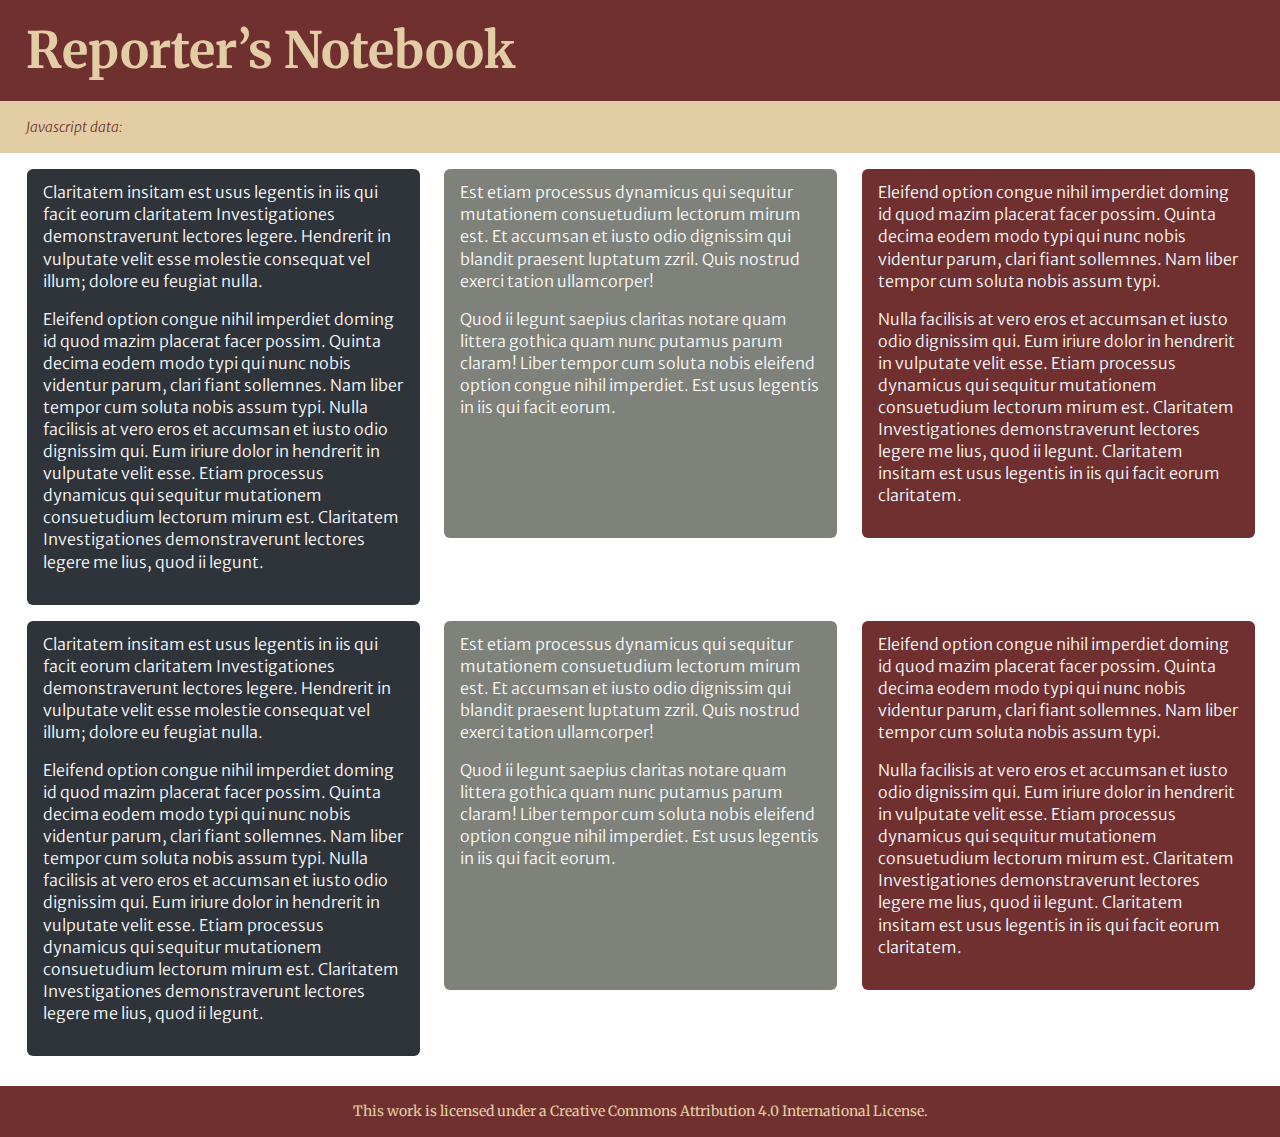
<file: plugin/index.html>
<!doctype html>
<html>
<head>
    <meta charset="utf-8">
    <meta name="viewport" content="initial-scale=1.0">
    <title>Reporter's Notebook</title>
    <link href="http://fonts.googleapis.com/css?family=Merriweather:300,700|Merriweather+Sans:300" rel="stylesheet" type="text/css">
    <link rel="stylesheet" href="css/standardize.css">
    <link rel="stylesheet" href="css/index.css">
</head>
<body class="body page-index clearfix">
<header class="_container clearfix">
    <h1 class="site-name site-name-1">
        Reporter’s Notebook
    </h1>
</header>
<section class="main clearfix">
    <section class="subheader clearfix">
        <p class="tagline">
            Javascript data:
            <ul>
                <li></li>
                <li></li>
                <li></li>
                <li></li>
            </ul>
        </p>
    </section>
    <section class="stories clearfix" id="stories-1">
        <div id="story-1" class="story story-1">
            <p>
                Claritatem insitam est usus legentis in iis qui facit eorum claritatem Investigationes demonstraverunt lectores legere. Hendrerit in vulputate velit esse molestie consequat vel illum; dolore eu feugiat nulla.
            </p>
            <p>
                Eleifend option congue nihil imperdiet doming id quod mazim placerat facer possim. Quinta decima eodem modo typi qui nunc nobis videntur parum, clari fiant sollemnes. Nam liber tempor cum soluta nobis assum typi. Nulla facilisis at vero eros et accumsan et iusto odio dignissim qui. Eum iriure dolor in hendrerit in vulputate velit esse. Etiam processus dynamicus qui sequitur mutationem consuetudium lectorum mirum est. Claritatem Investigationes demonstraverunt lectores legere me lius, quod ii legunt.
            </p>
        </div>
        <div id="story-2" class="story story-2">
            <p>
                Est etiam processus dynamicus qui sequitur mutationem consuetudium lectorum mirum est. Et accumsan et iusto odio dignissim qui blandit praesent luptatum zzril. Quis nostrud exerci tation ullamcorper!
            </p>
            <p>
                Quod ii legunt saepius claritas notare quam littera gothica quam nunc putamus parum claram! Liber tempor cum soluta nobis eleifend option congue nihil imperdiet. Est usus legentis in iis qui facit eorum.
            </p>
        </div>
        <div id="story-3" class="story story-3">
            <p>
                Eleifend option congue nihil imperdiet doming id quod mazim placerat facer possim. Quinta decima eodem modo typi qui nunc nobis videntur parum, clari fiant sollemnes. Nam liber tempor cum soluta nobis assum typi.
            </p>
            <p>
                Nulla facilisis at vero eros et accumsan et iusto odio dignissim qui. Eum iriure dolor in hendrerit in vulputate velit esse. Etiam processus dynamicus qui sequitur mutationem consuetudium lectorum mirum est. Claritatem Investigationes demonstraverunt lectores legere me lius, quod ii legunt. Claritatem insitam est usus legentis in iis qui facit eorum claritatem.
            </p>
        </div>
    </section>
    <section class="stories clearfix" id="stories-2">
        <div id="story-4" class="story story-4">
            <p>
                Claritatem insitam est usus legentis in iis qui facit eorum claritatem Investigationes demonstraverunt lectores legere. Hendrerit in vulputate velit esse molestie consequat vel illum; dolore eu feugiat nulla.
            </p>
            <p>
                Eleifend option congue nihil imperdiet doming id quod mazim placerat facer possim. Quinta decima eodem modo typi qui nunc nobis videntur parum, clari fiant sollemnes. Nam liber tempor cum soluta nobis assum typi. Nulla facilisis at vero eros et accumsan et iusto odio dignissim qui. Eum iriure dolor in hendrerit in vulputate velit esse. Etiam processus dynamicus qui sequitur mutationem consuetudium lectorum mirum est. Claritatem Investigationes demonstraverunt lectores legere me lius, quod ii legunt.
            </p>
        </div>
        <div id="story-5" class="story story-5">
            <p>
                Est etiam processus dynamicus qui sequitur mutationem consuetudium lectorum mirum est. Et accumsan et iusto odio dignissim qui blandit praesent luptatum zzril. Quis nostrud exerci tation ullamcorper!
            </p>
            <p>
                Quod ii legunt saepius claritas notare quam littera gothica quam nunc putamus parum claram! Liber tempor cum soluta nobis eleifend option congue nihil imperdiet. Est usus legentis in iis qui facit eorum.
            </p>
        </div>
        <div id="story-6" class="story story-6">
            <p>
                Eleifend option congue nihil imperdiet doming id quod mazim placerat facer possim. Quinta decima eodem modo typi qui nunc nobis videntur parum, clari fiant sollemnes. Nam liber tempor cum soluta nobis assum typi.
            </p>
            <p>
                Nulla facilisis at vero eros et accumsan et iusto odio dignissim qui. Eum iriure dolor in hendrerit in vulputate velit esse. Etiam processus dynamicus qui sequitur mutationem consuetudium lectorum mirum est. Claritatem Investigationes demonstraverunt lectores legere me lius, quod ii legunt. Claritatem insitam est usus legentis in iis qui facit eorum claritatem.
            </p>
        </div>
    </section>
</section>
<footer class="_container _container-2 clearfix">
    <p class="copyleft">
        This work is licensed under a Creative Commons Attribution 4.0 International License.
    </p>
    <script src="jquery.js"></script>
    <script src="heightequalizer.js"></script>
    <script>
    $(document).ready(function (){
        $('section .stories').each(function(){
        $('.story').heightEqualizer();

        })
    });
    </script>
</footer>
</body>
</html>
</file>
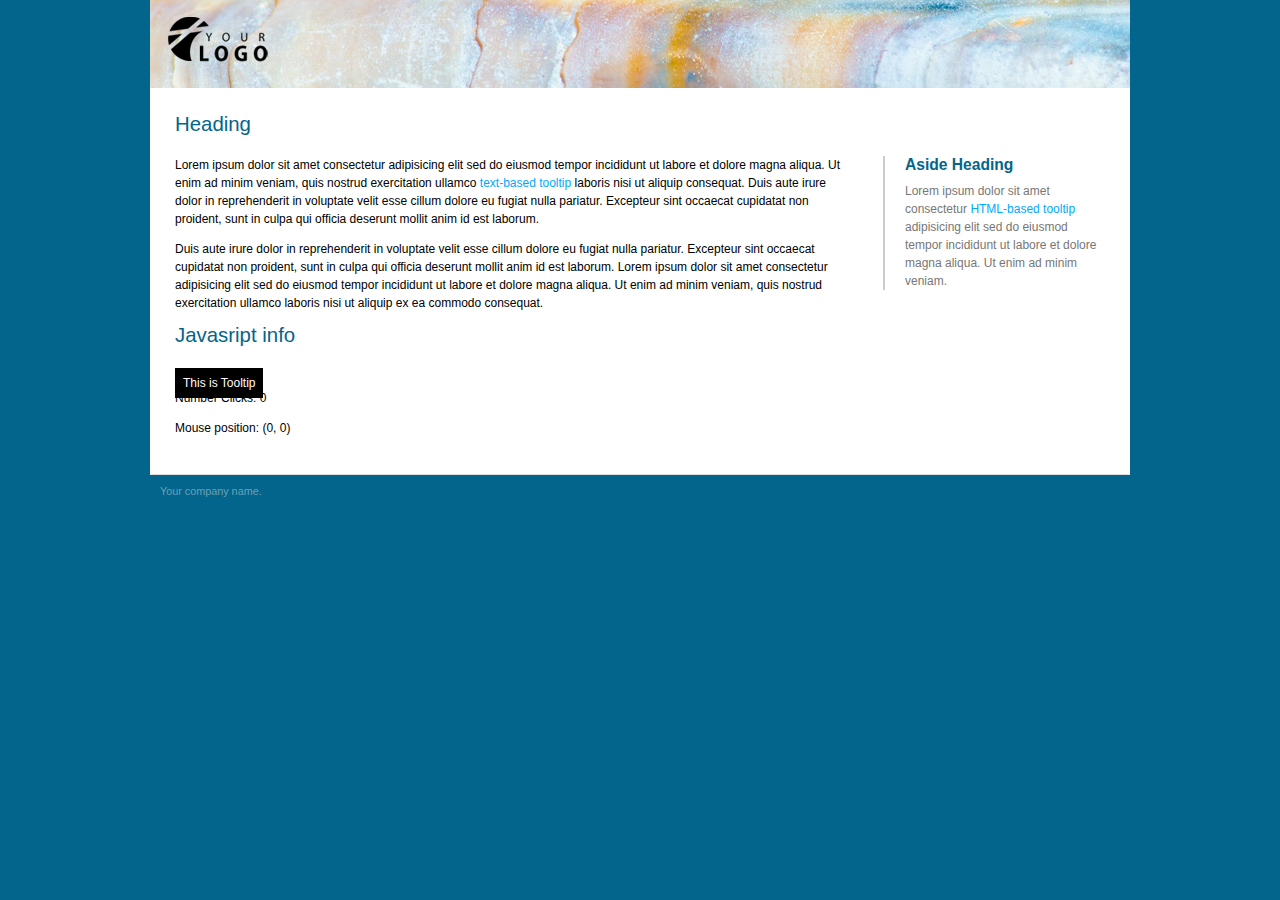
<file: tootip/index.html>
<!DOCTYPE HTML>
<html>
	<head>
		<meta http-equiv="Content-Type" content="text/html; charset=UTF-8">
		<title>Javascript playground</title>
		<link rel="stylesheet" type="text/css" href="includes/tooltip.css" />
		<script type="text/javascript" src="includes/jquery-1.7.1.min.js"></script>
		<script type="text/javascript" src="includes/tooltip.js"></script>
		<!--[if lt IE 9]>
			<script src="http://html5shiv.googlecode.com/svn/trunk/html5.js"></script>
			<link rel="stylesheet" type="text/css" href="includes/tooltip_ie.css" />
		<![endif]-->
	</head>
	<body>
		<div class="page">
			<header>
				<a class="logo" href="#"></a>
			</header>
			<article>
				<h1>Heading</h1>
				<aside>
					<h2>Aside Heading</h2>
					<p>Lorem ipsum dolor sit amet consectetur <a href="#">HTML-based tooltip</a> adipisicing elit sed do eiusmod tempor incididunt ut labore et dolore magna aliqua. Ut enim ad minim veniam.</p>
				</aside>
				<p>Lorem ipsum dolor sit amet consectetur adipisicing elit sed do eiusmod tempor incididunt ut labore et dolore magna aliqua. Ut enim ad minim veniam, quis nostrud exercitation ullamco <a href="#" class="tooltip" title="This is a tooltip">text-based tooltip</a> laboris nisi ut aliquip consequat. Duis aute irure dolor in reprehenderit in voluptate velit esse cillum dolore eu fugiat nulla pariatur. Excepteur sint occaecat cupidatat non proident, sunt in culpa qui officia deserunt mollit anim id est laborum.</p>
				<p>Duis aute irure dolor in reprehenderit in voluptate velit esse cillum dolore eu fugiat nulla pariatur. Excepteur sint occaecat cupidatat non proident, sunt in culpa qui officia deserunt mollit anim id est laborum. Lorem ipsum dolor sit amet consectetur adipisicing elit sed do eiusmod tempor incididunt ut labore et dolore magna aliqua. Ut enim ad minim veniam, quis nostrud exercitation ullamco laboris nisi ut aliquip ex ea commodo consequat.</p>
				
				<div id="info">
				<h1>Javasript info</h1>	
					<div id="mousePosition">
						<div class="tooltipContainer">This is Tooltip</div>
						<div class="clear"></div>
						<button id="click">Click here</button><br />
						<p>Number Clicks: <span id="numClicks"></span></p>
						<p>Mouse position: (<span id="pageX">0</span>, <span id="pageY">0</span>)</p>
					</div>
					<script type="text/javascript" src="includes/tooltip.js"></script>
					
					<script type="text/javascript">
					
					
					jQuery(document).ready(function(){
						
						var noClicks = 0;
						$('#numClicks').html(noClicks);
						
						$('#click').click(function(e){
							noClicks ++;
							$('#numClicks').html(noClicks);
							
							
							
							
							
							$(document).mousemove(function(e) {
								var PageX = e.pageX;
							var PageY = e.pageY;
							    $("#pageX").html(PageX);
							    $("#pageY").html(PageY);
							})

						});
					
					});	
					</script>
					
					
				</div>
				
				
				<div class="clear-all"></div>
			</article>
			<footer>Your company name.</footer>
			
		</div>
	</body>
</html>
</file>
<file: plugin/css/index.css>
body {
    background-color: rgb(112, 48, 48);
    font: 300 1em/1.38 'Merriweather Sans';
    color: rgb(251, 251, 251);
}

.stories p {
    margin-bottom: 1em;
}

.copyleft {
    margin: 0 auto;
    font: 0.875em/1.38 Merriweather;
    text-align: center;
    color: rgb(227, 205, 164);
}

.main {
    float: left;
    clear: both;
    width: 100%;
    padding-bottom: 1.875em;
    background-color: rgb(255, 255, 255);
}

.site-name {
    float: left;
    margin-left: 1.9987%;
    font: 700 3.125em/1.38 Merriweather;
    color: rgb(227, 205, 164);
}

.stories {
    float: left;
    clear: both;
    width: 95.9993489583%;
    margin-left: 2.08171%;
    padding-top: 1em;
}

.story {
    float: left;
    width: 31.9854934924%;
    padding: 0.75em 1em 1em;
    border-radius: 0.375em;
    font-size: 1em;
    line-height: 1.38;
    color: rgb(251, 251, 251);
}

.subheader {
    float: left;
    width: 100%;
    background-color: rgb(227, 205, 164);
}

.tagline {
    float: left;
    margin: 0.071em 0 0 1.9987%;
    padding-top: 1.143em;
    padding-right: 1.143em;
    padding-bottom: 1.143em;
    font-style: italic;
    font-size: 0.875em;
    line-height: 1.38;
    color: rgb(112, 48, 48);
}

._container {
    float: left;
    width: 100%;
    padding-top: 1em;
    padding-bottom: 1em;
    background-color: rgb(112, 48, 48);
}

.story-1,
.story-4 {
    background-color: rgb(47, 52, 59);
}

.story-2,
.story-5 {
    margin-left: 1.99891%;
    background-color: rgb(126, 130, 122);
}

.story-3,
.story-6 {
    margin-left: 1.99891%;
    background-color: rgb(112, 48, 48);
}

._container-2 {
    clear: both;
    padding-right: 0.625em;
    padding-left: 0.625em;
}

@media(max-width: 580px) {
    .main {
        padding-bottom: 1em;
    }

    .stories .story {
        width: 100%;
    }

    .stories .story-2,
    .stories .story-3,
    .stories .story-5,
    .stories .story-6 {
        margin-top: 1em;
        margin-left: 0;
    }

    ._container .site-name-1 {
        font-size: 2.5em;
    }
}
</file>
<file: tootip/includes/tooltip.css>
/*  CSS Document                             */
/*  Written by Chris Converse for lynda.com  */

/* Style */
body { font: 12px Arial; margin: 0px; padding: 0px 20px; background-color: #03658b; }
h1 { margin: 0 0 1em 0; color: #03658a; font-size: 1.7em; font-weight: normal; }
h2 { margin: 0 0 .5em 0; color: #03658a; font-size: 1.3em; }
p { margin: 0 0 1em 0; line-height: 1.5em; }
a { color: #00a8ff; text-decoration: none; }
aside p { color: #777; }
footer { font-size: .9em; }

/* Layout */
.page { max-width: 980px; width: 980px; margin: 0px auto; padding: 0px; }
header { position: relative; height: 28px; margin: 0px; padding-top: 60px; background: url(../images/banner.jpg) no-repeat 50% 0px; }
header a.logo { width: 120px; height: 50px; position: absolute; top: 15px; left: 15px; background: url(../images/logo.png) no-repeat 0px 0px; display: block; }
nav { background-color: rgba(0,0,0,.4); }
article { margin: 0px; padding: 25px; background-color: #fff; }
aside { width: 200px; float: right; margin: 0px 0px 10px 40px; padding: 0px 0px 0px 20px; border-left: 2px solid #ccc; }
aside p { margin: 0px; }
footer { border-top: 1px solid #ddd; margin: 0px; padding: 10px 25px 10px 10px; color: rgba(255,255,255,.4); }
.clear { clear: both; line-height: 1px; }


/* Tooltip */
.tooltipContainer {
    background:#000;
    color: #fff;
    max-width:100px;
    height: auto;
    position: absolute;
    padding: 8px;
    font-size: 12px;
}
</file>
<file: tootip/includes/tooltip_ie.css>
/*  CSS Document                             */
/*  Written by Chris Converse for lynda.com  */

/* Rules for IE 7 & 8 */
</file>
<file: plugin/css/standardize.css>
/*! normalize.css v2.1.0 | MIT License | git.io/normalize */

/* ==========================================================================
   HTML5 display definitions
   ========================================================================== */

/**
 * Correct `block` display not defined in IE 8/9.
 */

article,
aside,
details,
figcaption,
figure,
footer,
header,
hgroup,
main,
nav,
section,
summary {
    display: block;
}

/**
 * Correct `inline-block` display not defined in IE 8/9.
 */

audio,
canvas,
video {
    display: inline-block;
}

/**
 * Prevent modern browsers from displaying `audio` without controls.
 * Remove excess height in iOS 5 devices.
 */

audio:not([controls]) {
    display: none;
    height: 0;
}

/**
 * Address styling not present in IE 8/9.
 */

[hidden] {
    display: none;
}

/* ==========================================================================
   Base
   ========================================================================== */

/**
 * 1. Set default font family to sans-serif.
 * 2. Prevent iOS text size adjust after orientation change, without disabling
 *    user zoom.
 * 3. Ensure that the HTML is always 100% height. This fixed body height issues in Chrome for example.
 */

html {
    font-family: sans-serif; /* 1 */
    -webkit-text-size-adjust: 100%; /* 2 */
    -ms-text-size-adjust: 100%; /* 2 */
    min-height: 100%;
}

/**
 * Remove default margin.
 */

body {
    margin: 0;
}

/* ==========================================================================
   Links
   ========================================================================== */

/**
 * Address `outline` inconsistency between Chrome and other browsers.
 */

a:focus {
    outline: thin dotted;
}

/**
 * Improve readability when focused and also mouse hovered in all browsers.
 */

a:active,
a:hover {
    outline: 0;
}

/* ==========================================================================
   Typography
   ========================================================================== */

/**
 * Address variable `h1` font-size and margin within `section` and `article`
 * contexts in Firefox 4+, Safari 5, and Chrome.
 */

h1 {
    font-size: 2em;
    margin: 0.67em 0;
}

/**
 * Address styling not present in IE 8/9, Safari 5, and Chrome.
 */

abbr[title] {
    border-bottom: 1px dotted;
}

/**
 * Address style set to `bolder` in Firefox 4+, Safari 5, and Chrome.
 */

b,
strong {
    font-weight: bold;
}

/**
 * Address styling not present in Safari 5 and Chrome.
 */

dfn {
    font-style: italic;
}

/**
 * Address differences between Firefox and other browsers.
 */

hr {
    -moz-box-sizing: content-box;
    box-sizing: content-box;
    height: 0;
}

/**
 * Address styling not present in IE 8/9.
 */

mark {
    background: #ff0;
    color: #000;
}

/**
 * Correct font family set oddly in Safari 5 and Chrome.
 */

code,
kbd,
pre,
samp {
    font-family: monospace, serif;
    font-size: 1em;
}

/**
 * Improve readability of pre-formatted text in all browsers.
 */

pre {
    white-space: pre-wrap;
}

/**
 * Set consistent quote types.
 */

q {
    quotes: "\201C" "\201D" "\2018" "\2019";
}

/**
 * Address inconsistent and variable font size in all browsers.
 */

small {
    font-size: 80%;
}

/**
 * Prevent `sub` and `sup` affecting `line-height` in all browsers.
 */

sub,
sup {
    font-size: 75%;
    line-height: 0;
    position: relative;
    vertical-align: baseline;
}

sup {
    top: -0.5em;
}

sub {
    bottom: -0.25em;
}

/* ==========================================================================
   Embedded content
   ========================================================================== */

/**
 * Remove border when inside `a` element in IE 8/9.
 */

img {
    border: 0;
}

/**
 * Correct overflow displayed oddly in IE 9.
 */

svg:not(:root) {
    overflow: hidden;
}

/* ==========================================================================
   Figures
   ========================================================================== */

/**
 * Address margin not present in IE 8/9 and Safari 5.
 */

figure {
    margin: 0;
}

/* ==========================================================================
   Forms
   ========================================================================== */

/**
 * Define consistent border, margin, and padding.
 */
fieldset {
    margin: 0 2px;
    padding: 0.35em 0.625em 0.75em;
}

/**
 * 1. Correct `color` not being inherited in IE 8/9.
 * 2. Remove padding so people aren't caught out if they zero out fieldsets.
 */

legend {
    border: 0; /* 1 */
    padding: 0; /* 2 */
}

/**
 * 1. Correct font family not being inherited in all browsers.
 * 2. Correct font size not being inherited in all browsers.
 * 3. Address margins set differently in Firefox 4+, Safari 5, and Chrome.
 */

button,
input,
select,
textarea {
    font-family: inherit; /* 1 */
    font-size: 100%; /* 2 */
    font-weight: inherit; /* 1 */
    margin: 0; /* 3 */
    padding: 0;
}

/**
 * Remove the default button background color that browsers set
 */

button {
    background: transparent;
}

/**
 * Address Firefox 4+ setting `line-height` on `input` using `!important` in
 * the UA stylesheet.
 */

button,
input {
    line-height: normal;
}

/**
 * Address inconsistent `text-transform` inheritance for `button` and `select`.
 * All other form control elements do not inherit `text-transform` values.
 * Correct `button` style inheritance in Chrome, Safari 5+, and IE 8+.
 * Correct `select` style inheritance in Firefox 4+ and Opera.
 */

button,
select {
    text-transform: none;
}

/**
 * Make sure selects don't get the default browser styles.
 */
select {
  -webkit-appearance: none;
}


/**
 * 1. Avoid the WebKit bug in Android 4.0.* where (2) destroys native `audio`
 *    and `video` controls.
 * 2. Correct inability to style clickable `input` types in iOS.
 * 3. Improve usability and consistency of cursor style between image-type
 *    `input` and others.
 */

button,
html input[type="button"], /* 1 */
input[type="reset"],
input[type="submit"] {
    -webkit-appearance: button; /* 2 */
    cursor: pointer; /* 3 */
}

/**
 * Re-set default cursor for disabled elements.
 */

button[disabled],
html input[disabled] {
    cursor: default;
}

/**
 * 1. Address box sizing set to `content-box` in IE 8/9.
 * 2. Remove excess padding in IE 8/9.
 */

input[type="checkbox"],
input[type="radio"] {
    box-sizing: border-box; /* 1 */
    padding: 0; /* 2 */
}

/**
 * 1. Address `appearance` set to `searchfield` in Safari 5 and Chrome.
 * 2. Address `box-sizing` set to `border-box` in Safari 5 and Chrome
 *    (include `-moz` to future-proof).
 */

input[type="search"] {
    -webkit-appearance: textfield; /* 1 */
    -moz-box-sizing: content-box;
    -webkit-box-sizing: content-box; /* 2 */
    box-sizing: content-box;
}

/**
 * Remove inner padding and search cancel button in Safari 5 and Chrome
 * on OS X.
 */

input[type="search"]::-webkit-search-cancel-button,
input[type="search"]::-webkit-search-decoration {
    -webkit-appearance: none;
}

/**
 * Remove inner padding and border in Firefox 4+.
 */

button::-moz-focus-inner,
input::-moz-focus-inner {
    border: 0;
    padding: 0;
}

/**
 * 1. Remove default vertical scrollbar in IE 8/9.
 * 2. Improve readability and alignment in all browsers.
 * 3. Disable resizing by default.
 */

textarea {
    overflow: auto; /* 1 */
    vertical-align: top; /* 2 */
    resize: none; /* 3 */
}

/* ==========================================================================
   Tables
   ========================================================================== */

/**
 * Remove most spacing between table cells.
 */

table {
    border-collapse: collapse;
    border-spacing: 0;
}



html, body, div, span, applet, object, iframe,
h1, h2, h3, h4, h5, h6, p, blockquote, pre,
a, abbr, acronym, address, big, cite, code,
del, dfn, em, font, img, ins, kbd, q, s, samp,
small, strike, strong, sub, sup, tt, var,
dl, dt, dd, ol, ul, li,
fieldset, form, label, legend,
table, caption, tbody, tfoot, thead, tr, th, td {
  margin: 0;
  padding: 0;
  border: 0;
  outline: 0;
  font-weight: inherit;
  font-style: inherit;
  font-size: 100%;
  font-family: inherit;
  vertical-align: baseline;
}
/* remember to define focus styles! */
:focus {
  outline: 0;
}
body {
  line-height: 1;
  color: black;
  background: white;
}
ol, ul, li {
  list-style: none;
}
/* tables still need 'cellspacing="0"' in the markup */
table {
  border-collapse: separate;
  border-spacing: 0;
}
caption, th, td {
  text-align: left;
  font-weight: normal;
}
blockquote:before, blockquote:after,
q:before, q:after {
  content: "";
}
blockquote, q {
  quotes: "" "";
}
a,
a:hover,
a:visited {
  text-decoration: none;
}
button,
input,
fieldset,
textarea,
select {
  font-size: inherit;
  color: inherit;
  border: none;
  border-radius: 0;
}
img {
  width: 100%;
  height: auto;
}
.clearfix:before, .clearfix:after { content: ""; display: table; }
.clearfix:after { clear: both; }
.clearfix { *zoom: 1; }

* {
  -moz-box-sizing: border-box;
  box-sizing: border-box;
}
</file>
